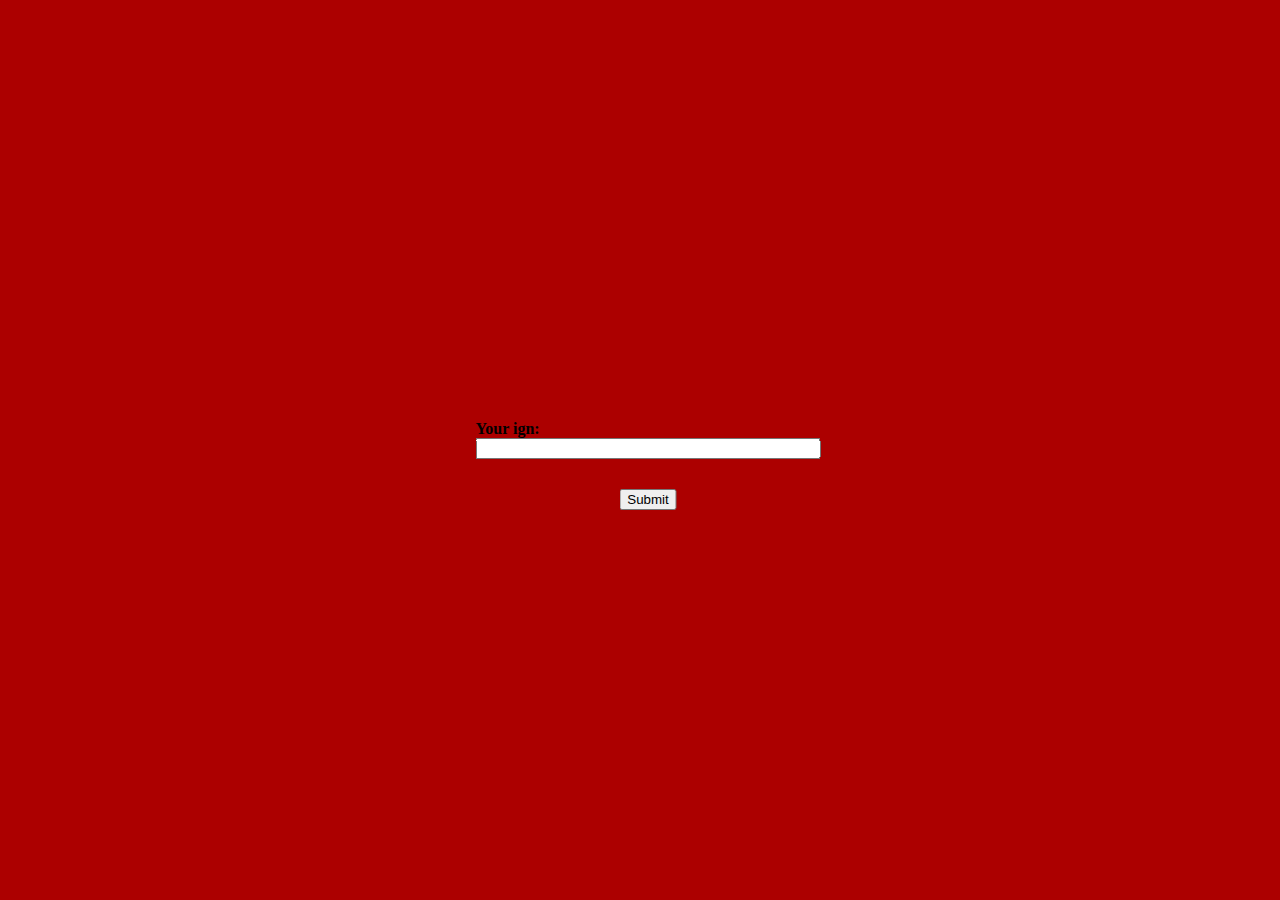
<file: index.html>
<!DOCTYPE html>
<html lang="en">
<head>
    <meta charset="UTF-8">
    <meta http-equiv="X-UA-Compatible" content="IE=edge">
    <meta name="viewport" content="width=device-width, initial-scale=1.0">
    <meta name="author" content="Dev">
    <meta name="discription" content="width=device-width, initial-scale=1.0">
    <title>ur mom</title>
    <link href="style.css" rel="stylesheet"></link>
</head>
    <link rel="icon" href="ur mom.ico">
<body>
    <p><b>Your ign:</b><br>
        <input type="text" size="40" id="stick">
       </p>

       <a href="d/index.html "><button>Submit</button></a>
<script src="main.js"></script>
</body>
</html>
</file>
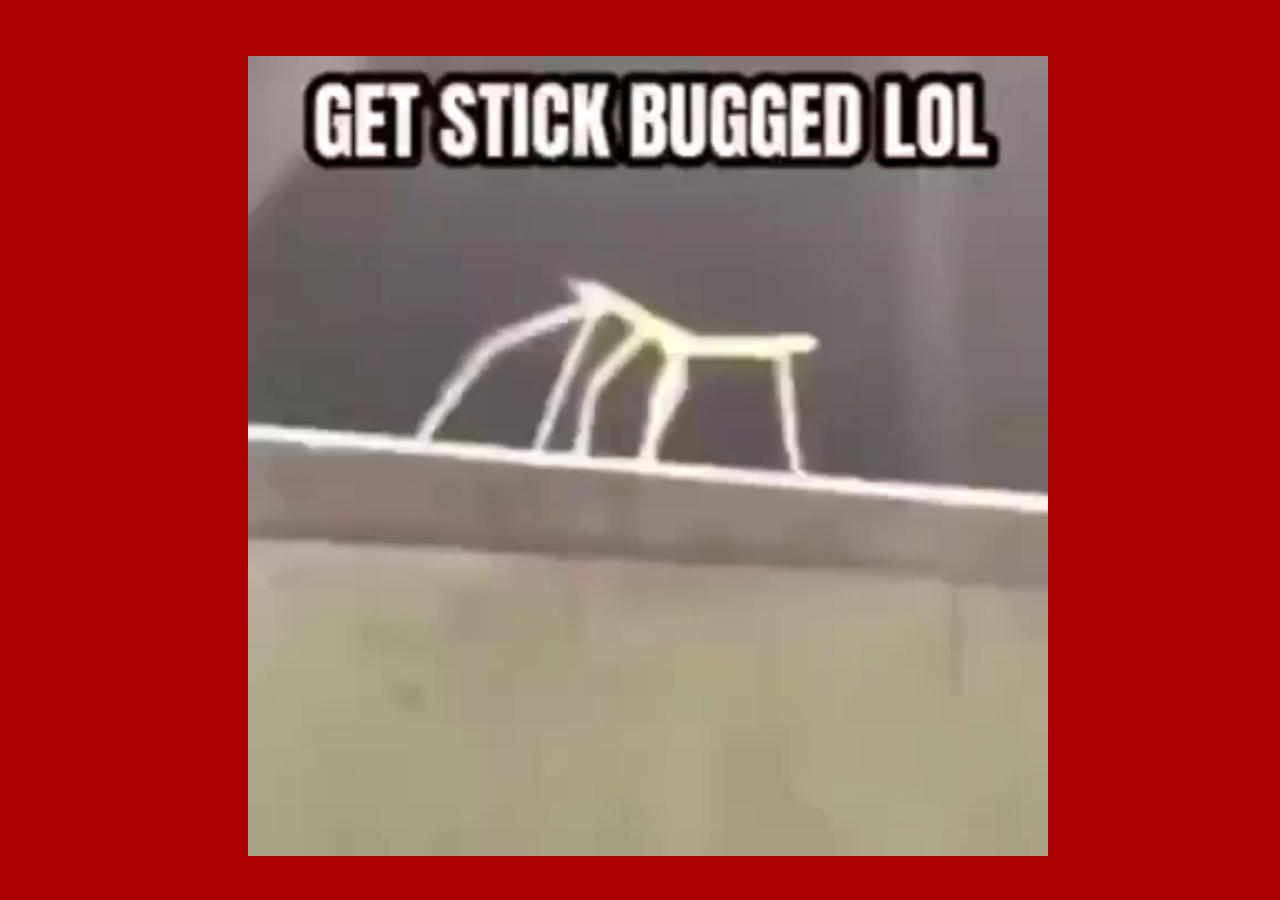
<file: d/index.html>
<!DOCTYPE html>
<html lang="en">
<head>
    <meta charset="UTF-8">
    <meta http-equiv="X-UA-Compatible" content="IE=edge">
    <meta name="viewport" content="width=device-width, initial-scale=1.0">
    <title>ur mom</title>
    <link href="../style.css" rel="stylesheet"></link>
</head>
<body>
    <video autoplay>
        <source src="../videoplayback.mp4" type="video/mp4">
        </video>
        <script src="main.js"></script>
</body>
</html>
</file>
<file: style.css>
html
{
background-color:rgb(172, 0, 0);
}
body
{
    position:absolute;
    top:50%;
    left:50%;
    transform:translate(-50%,-50%);
}
video
{
    width: 800px;
}
a
{
text-align:center;
display:block;
font-size:200%;
}
</file>
